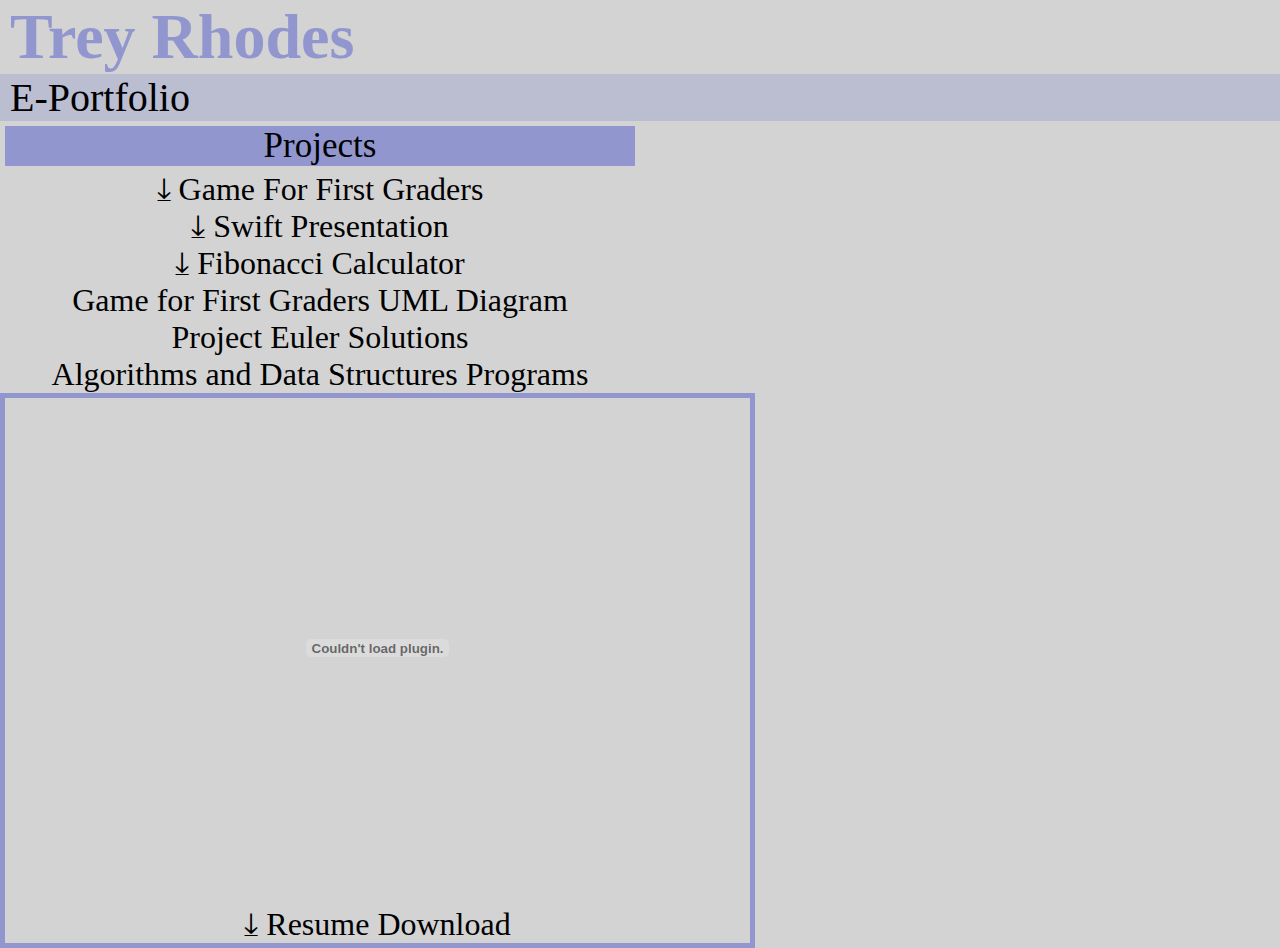
<file: index.html>
<!DOCTYPE html>
<html>
<body>
<font size="+3">
<link rel="icon" href="hnrqa.png">
<link href="explorerstyle.css" rel="stylesheet" type="text/css" />
<title>Trey Rhodes//Home</title>
<h1>Trey Rhodes</h1>
<h2>E-Portfolio</h2>
<div style="width:100%;">
	<div style="float:left; width:50%;">
		<h3>Projects</h3>
		<p>
		<a href="Serious Game.jar" style="text-decoration: none;">&DownArrowBar; Game For First Graders<br></a>
		<a href="Swift.pptx" style="text-decoration: none">&DownArrowBar; Swift Presentation<br></a>
		<a href="Rancher Problem.zip" style="text-decoration: none">&DownArrowBar; Fibonacci Calculator<br></a>
		<a href="/Game UML" style="text-decoration: none">Game for First Graders UML Diagram<br></a>
		<a href="/Project Euler Solutions" style="text-decoration: none">Project Euler Solutions<br></a>
		<a href="/Algorithms and Data Structures" style="text-decoration: none">Algorithms and Data Structures Programs<br></a>
		</p>
	</div>
	<div style="float:left; width 80%; border: 5px solid #9197ce">
			<embed src="Resume.pdf" width="745px" height="500px" /> <br>
		<p> <a href="Resume.pdf" style="text-decoration: none">&DownArrowBar; Resume Download<br></a> </p>
	</div>
</div>
</font>
</body>
</html>
</file>
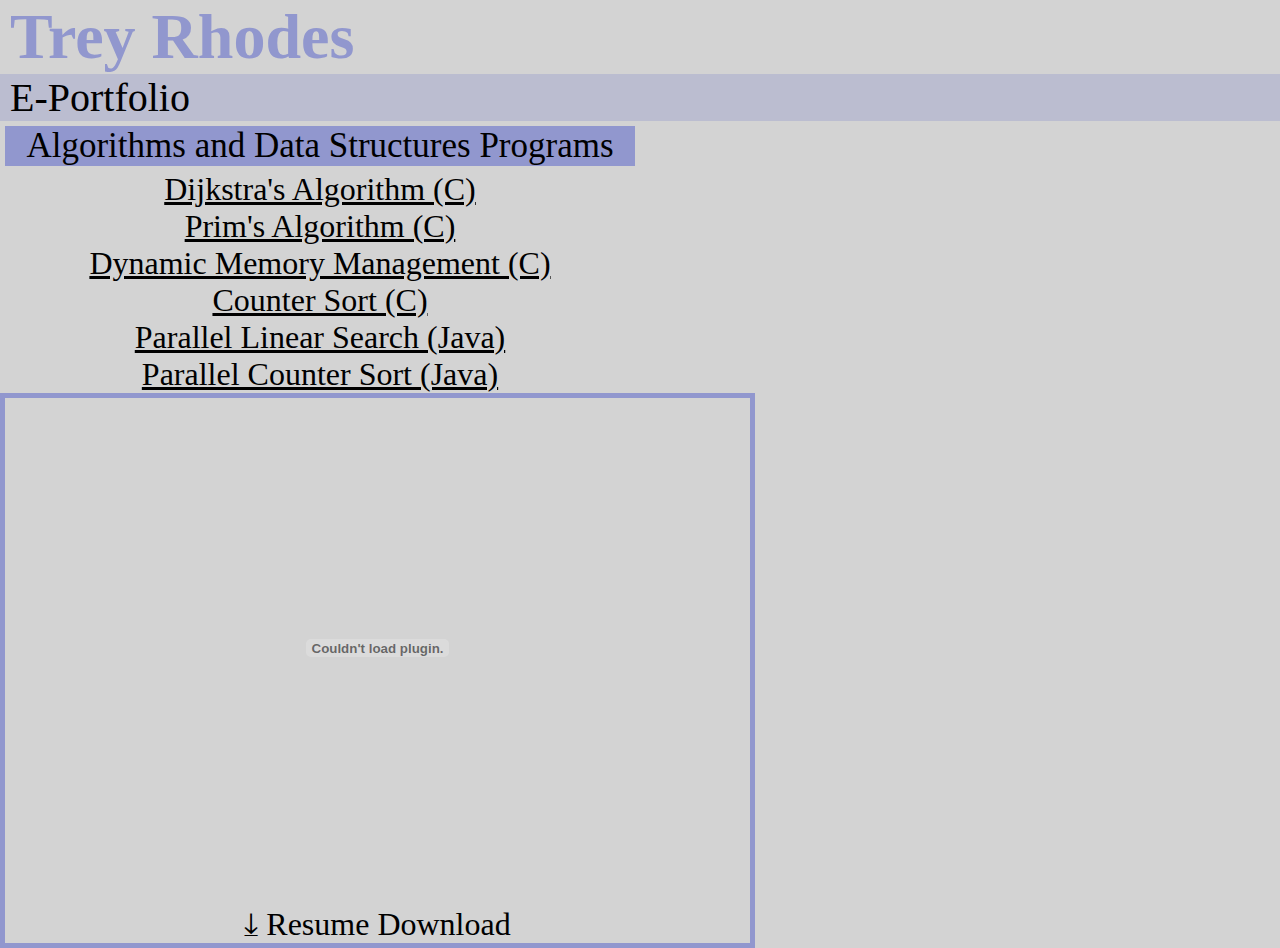
<file: Algorithms and Data Structures/index.html>
<!DOCTYPE html>
<html>
<body>
<font size="+3">
<link rel="icon" href="hnrqa.png">
<link href="explorerstyle.css" rel="stylesheet" type="text/css" />
<title>Trey Rhodes//Algorithms and Data Structures</title>
<h1>Trey Rhodes</h1>
<h2>E-Portfolio</h2>
<div style="width:100%;">
	<div style="float:left; width:50%;">
		<h3>Algorithms and Data Structures Programs</h3>
		<p>
		<a href="Dijkstras.html">Dijkstra's Algorithm (C)<br></a>
		<a href="Prims.html">Prim's Algorithm (C)<br></a>
		<a href="DMM.html">Dynamic Memory Management (C)<br></a>
		<a href="CounterSort.html">Counter Sort (C)<br></a>
		<a href="ParallelLinearSearch.html">Parallel Linear Search (Java)<br></a>
		<a href="ParallelCounterSort.html">Parallel Counter Sort (Java)<br></a>
		</p>
	</div>
	<div style="float:left; width 80%; border: 5px solid #9197ce">
			<embed src="Resume.pdf" width="745px" height="500px" /> <br>
		<p> <a href="Resume.pdf" style="text-decoration: none">&DownArrowBar; Resume Download<br></a> </p>
	</div>
</div>
</font>
</body>
</html>
</file>
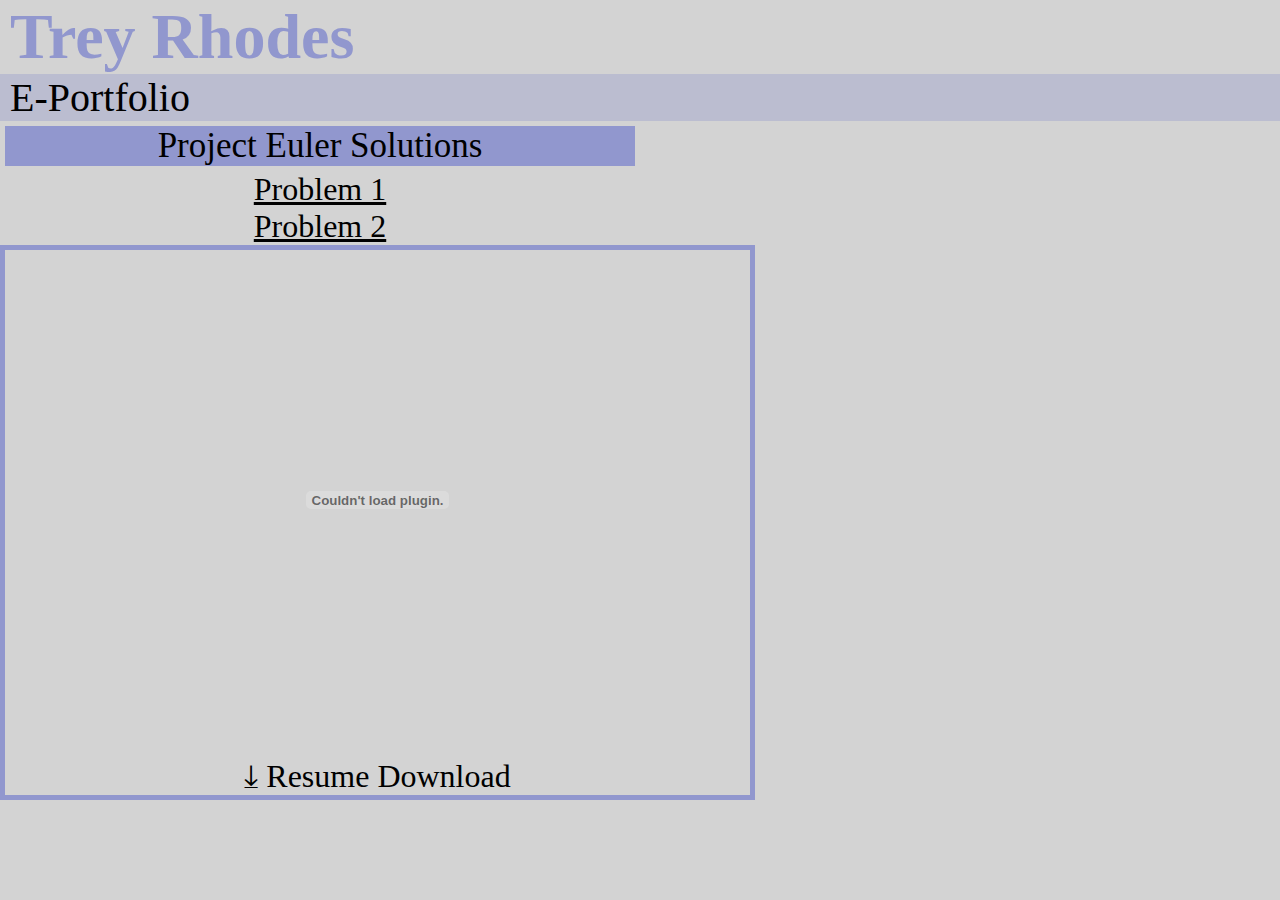
<file: Project Euler Solutions/index.html>
<!DOCTYPE html>
<html>
<body>
<font size="+3">
<link rel="icon" href="hnrqa.png">
<link href="explorerstyle.css" rel="stylesheet" type="text/css" />
<title>Trey Rhodes//Project Euler</title>
<h1>Trey Rhodes</h1>
<h2>E-Portfolio</h2>
<div style="width:100%;">
	<div style="float:left; width:50%;">
		<h3>Project Euler Solutions</h3>
		<p>
		<a href="Problem01.html">Problem 1<br></a>
		<a href="Problem02.html">Problem 2<br></a>
		</p>
	</div>
	<div style="float:left; width 80%; border: 5px solid #9197ce">
			<embed src="Resume.pdf" width="745px" height="500px" /> <br>
		<p> <a href="Resume.pdf" style="text-decoration: none">&DownArrowBar; Resume Download<br></a> </p>
	</div>
</div>
</font>
</body>
</html>
</file>
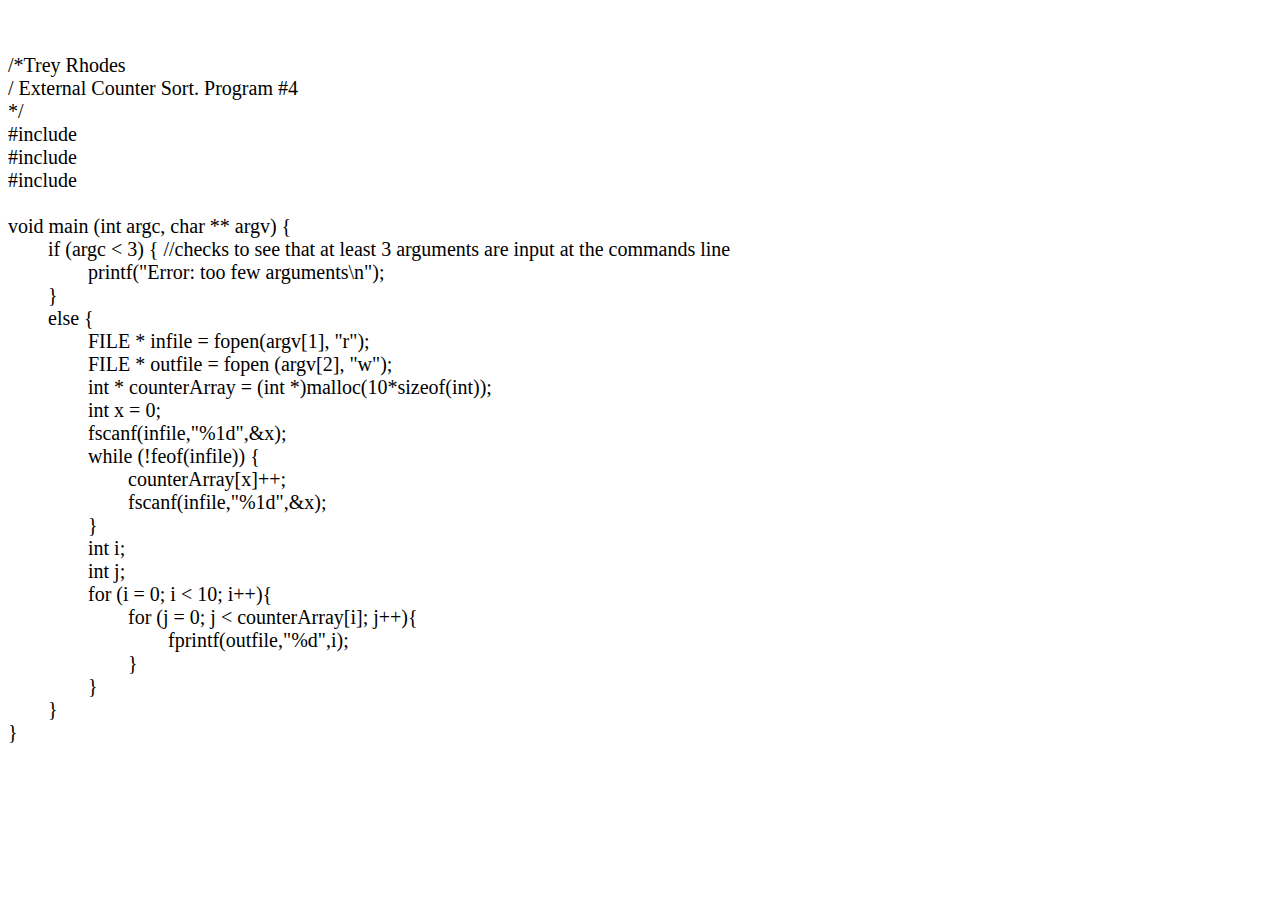
<file: Algorithms and Data Structures/CounterSort.html>
<!DOCTYPE html>
<html>
<link href="txtstyle.css" rel="stylesheet" type="text/css" />
<body>
<title>Counter Sort in C</title>
/*Trey Rhodes
/ External Counter Sort. Program #4
*/
#include <stdio.h>
#include <stdlib.h>
#include <stddef.h>

void main (int argc, char ** argv) {
	if (argc < 3) { //checks to see that at least 3 arguments are input at the commands line 
		printf("Error: too few arguments\n");
	}
	else {
		FILE * infile = fopen(argv[1], "r");
		FILE * outfile = fopen (argv[2], "w");
		int * counterArray = (int *)malloc(10*sizeof(int));
		int x = 0;
		fscanf(infile,"%1d",&x);
		while (!feof(infile)) {
			counterArray[x]++;
			fscanf(infile,"%1d",&x);
		}
		int i;
		int j;
		for (i = 0; i < 10; i++){
			for (j = 0; j < counterArray[i]; j++){
				fprintf(outfile,"%d",i);
			}
		}
	}
}
</body>
</html>
</file>
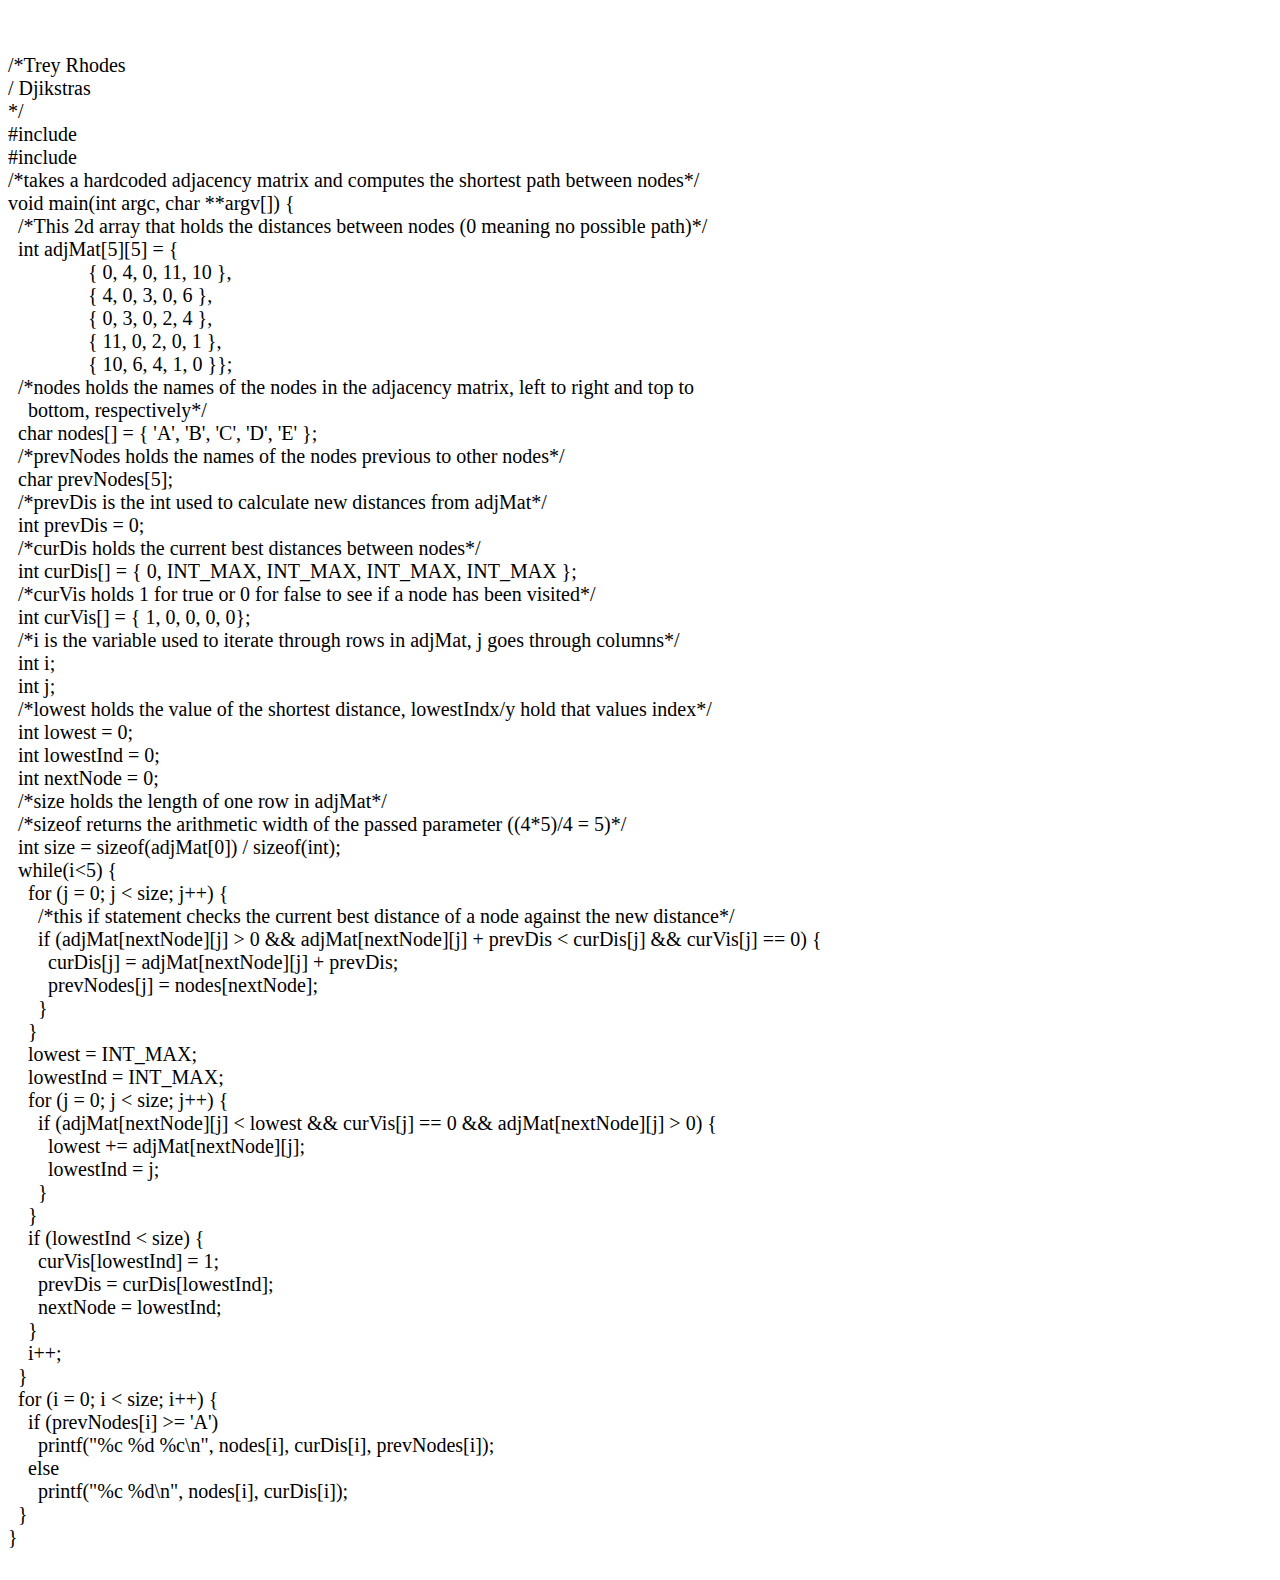
<file: Algorithms and Data Structures/Dijkstras.html>
<!DOCTYPE html>
<html>
<link href="txtstyle.css" rel="stylesheet" type="text/css" />
<body>
<title>Algorithms and Data Structures</title>
/*Trey Rhodes
/ Djikstras
*/
#include <stdio.h>
#include <limits.h>
/*takes a hardcoded adjacency matrix and computes the shortest path between nodes*/
void main(int argc, char **argv[]) {
  /*This 2d array that holds the distances between nodes (0 meaning no possible path)*/
  int adjMat[5][5] = {
                { 0, 4, 0, 11, 10 },
                { 4, 0, 3, 0, 6 },
                { 0, 3, 0, 2, 4 },
                { 11, 0, 2, 0, 1 },
                { 10, 6, 4, 1, 0 }};
  /*nodes holds the names of the nodes in the adjacency matrix, left to right and top to
    bottom, respectively*/
  char nodes[] = { 'A', 'B', 'C', 'D', 'E' };
  /*prevNodes holds the names of the nodes previous to other nodes*/
  char prevNodes[5];
  /*prevDis is the int used to calculate new distances from adjMat*/
  int prevDis = 0;
  /*curDis holds the current best distances between nodes*/
  int curDis[] = { 0, INT_MAX, INT_MAX, INT_MAX, INT_MAX };
  /*curVis holds 1 for true or 0 for false to see if a node has been visited*/
  int curVis[] = { 1, 0, 0, 0, 0};
  /*i is the variable used to iterate through rows in adjMat, j goes through columns*/
  int i;
  int j;
  /*lowest holds the value of the shortest distance, lowestIndx/y hold that values index*/
  int lowest = 0;
  int lowestInd = 0;
  int nextNode = 0;
  /*size holds the length of one row in adjMat*/
  /*sizeof returns the arithmetic width of the passed parameter ((4*5)/4 = 5)*/
  int size = sizeof(adjMat[0]) / sizeof(int);
  while(i<5) {
    for (j = 0; j < size; j++) {
      /*this if statement checks the current best distance of a node against the new distance*/
      if (adjMat[nextNode][j] > 0 && adjMat[nextNode][j] + prevDis < curDis[j] && curVis[j] == 0) {
        curDis[j] = adjMat[nextNode][j] + prevDis;
        prevNodes[j] = nodes[nextNode];
      }
    }
    lowest = INT_MAX;
    lowestInd = INT_MAX;
    for (j = 0; j < size; j++) {
      if (adjMat[nextNode][j] < lowest && curVis[j] == 0 && adjMat[nextNode][j] > 0) {
        lowest += adjMat[nextNode][j];
        lowestInd = j;
      }
    }
    if (lowestInd < size) {
      curVis[lowestInd] = 1;
      prevDis = curDis[lowestInd];
      nextNode = lowestInd;
    }
    i++;
  }
  for (i = 0; i < size; i++) {
    if (prevNodes[i] >= 'A')
      printf("%c %d %c\n", nodes[i], curDis[i], prevNodes[i]);
    else
      printf("%c %d\n", nodes[i], curDis[i]);
  }
}
</body>
</html>
</file>
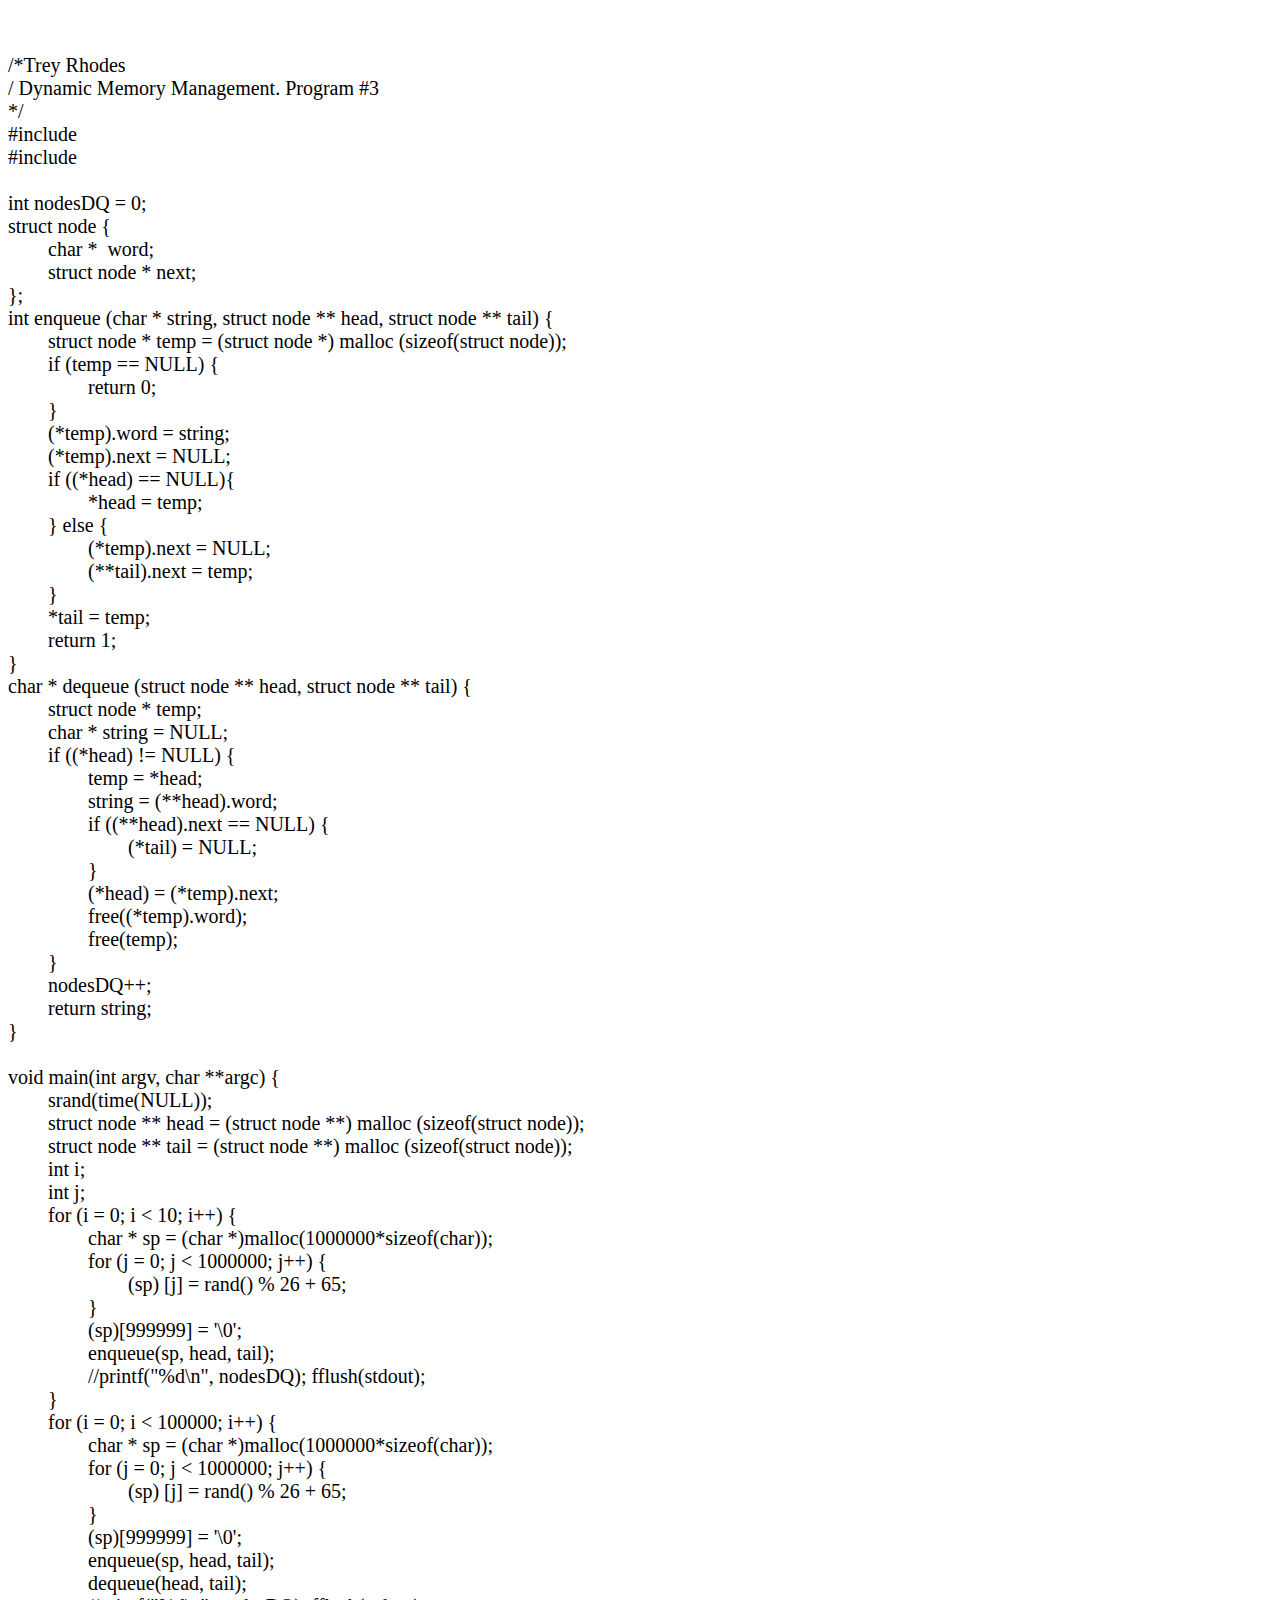
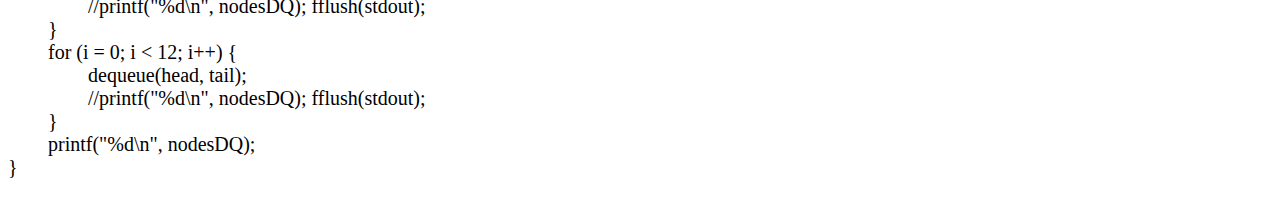
<file: Algorithms and Data Structures/DMM.html>
<!DOCTYPE html>
<html>
<link href="txtstyle.css" rel="stylesheet" type="text/css" />
<body>
<title>Dynamic Memory Management in C</title>
/*Trey Rhodes
/ Dynamic Memory Management. Program #3
*/
#include <stdio.h>
#include <stdlib.h>

int nodesDQ = 0;
struct node {
        char *  word;
        struct node * next;
};
int enqueue (char * string, struct node ** head, struct node ** tail) {
        struct node * temp = (struct node *) malloc (sizeof(struct node));
        if (temp == NULL) {
                return 0;
        }
        (*temp).word = string;
        (*temp).next = NULL;
        if ((*head) == NULL){
                *head = temp;
        } else {
                (*temp).next = NULL;
                (**tail).next = temp;
        }
        *tail = temp;
        return 1;
}
char * dequeue (struct node ** head, struct node ** tail) {
        struct node * temp;
        char * string = NULL;
        if ((*head) != NULL) {
                temp = *head;
                string = (**head).word;
                if ((**head).next == NULL) {
                        (*tail) = NULL;
                }
                (*head) = (*temp).next;
                free((*temp).word);
                free(temp);
        }
        nodesDQ++;
        return string;
}

void main(int argv, char **argc) {
        srand(time(NULL));
        struct node ** head = (struct node **) malloc (sizeof(struct node));
        struct node ** tail = (struct node **) malloc (sizeof(struct node));
        int i;
        int j;
        for (i = 0; i < 10; i++) {
                char * sp = (char *)malloc(1000000*sizeof(char));
                for (j = 0; j < 1000000; j++) {
                        (sp) [j] = rand() % 26 + 65;
                }
                (sp)[999999] = '\0';
                enqueue(sp, head, tail);
                //printf("%d\n", nodesDQ); fflush(stdout);
        }
        for (i = 0; i < 100000; i++) {
                char * sp = (char *)malloc(1000000*sizeof(char));
                for (j = 0; j < 1000000; j++) {
                        (sp) [j] = rand() % 26 + 65;
                }
                (sp)[999999] = '\0';
                enqueue(sp, head, tail);
                dequeue(head, tail);
                //printf("%d\n", nodesDQ); fflush(stdout);
        }
        for (i = 0; i < 12; i++) {
                dequeue(head, tail);
                //printf("%d\n", nodesDQ); fflush(stdout);
        }
        printf("%d\n", nodesDQ);
}
</body>
</html>
</file>
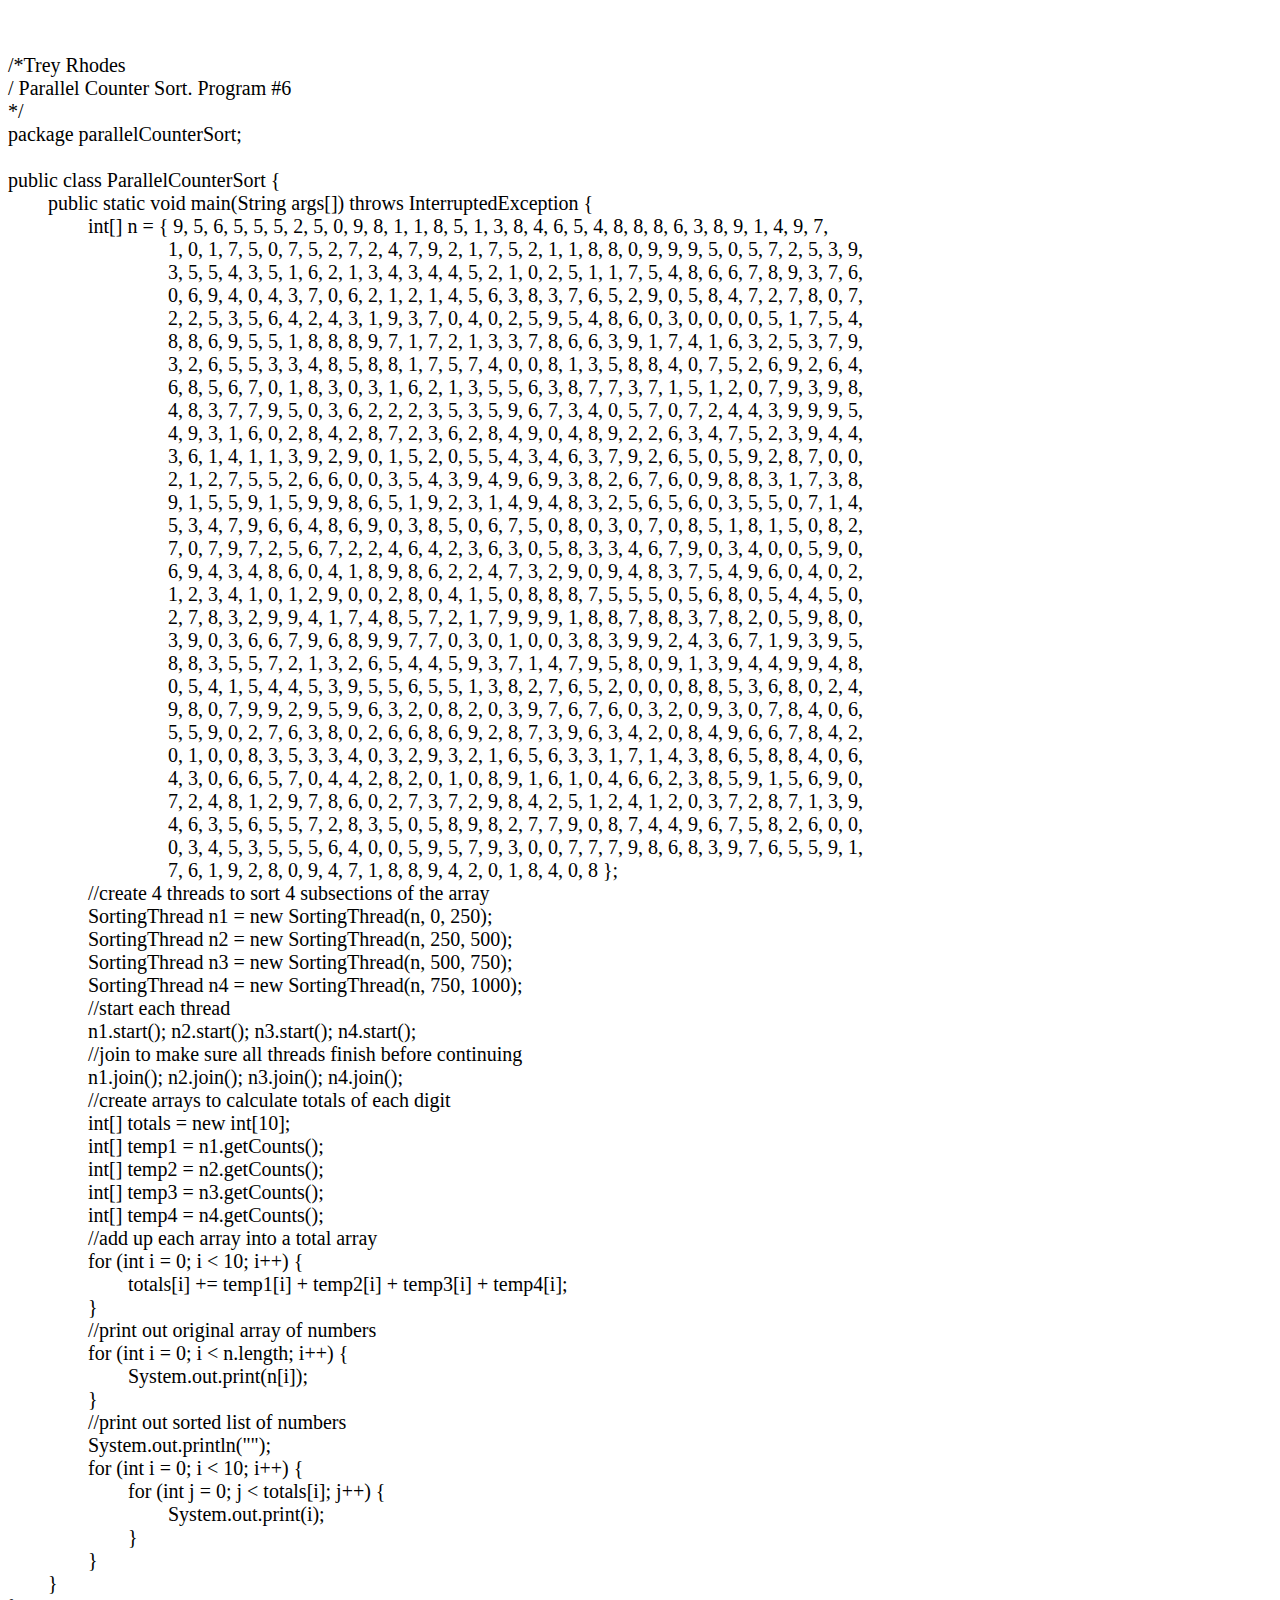
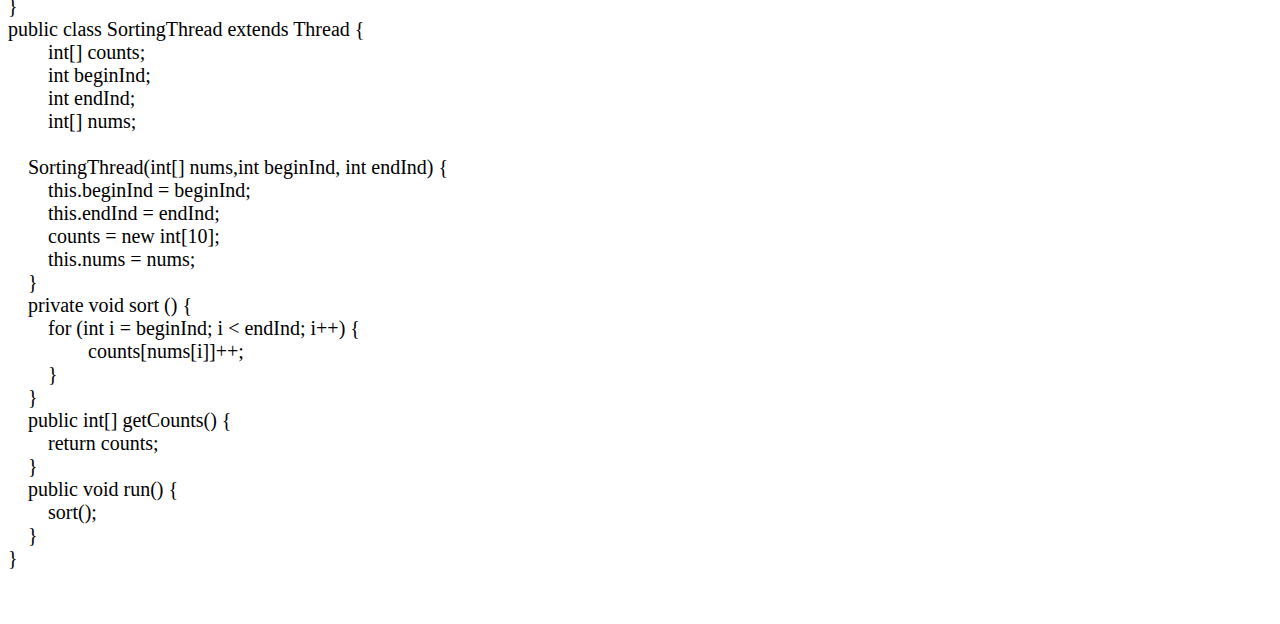
<file: Algorithms and Data Structures/ParallelCounterSort.html>
<!DOCTYPE html>
<html>
<link href="txtstyle.css" rel="stylesheet" type="text/css" />
<body>
<title>Parallel Counter Sort in Java</title>
/*Trey Rhodes
/ Parallel Counter Sort. Program #6
*/
package parallelCounterSort;

public class ParallelCounterSort {
	public static void main(String args[]) throws InterruptedException {
		int[] n = { 9, 5, 6, 5, 5, 5, 2, 5, 0, 9, 8, 1, 1, 8, 5, 1, 3, 8, 4, 6, 5, 4, 8, 8, 8, 6, 3, 8, 9, 1, 4, 9, 7,
				1, 0, 1, 7, 5, 0, 7, 5, 2, 7, 2, 4, 7, 9, 2, 1, 7, 5, 2, 1, 1, 8, 8, 0, 9, 9, 9, 5, 0, 5, 7, 2, 5, 3, 9,
				3, 5, 5, 4, 3, 5, 1, 6, 2, 1, 3, 4, 3, 4, 4, 5, 2, 1, 0, 2, 5, 1, 1, 7, 5, 4, 8, 6, 6, 7, 8, 9, 3, 7, 6,
				0, 6, 9, 4, 0, 4, 3, 7, 0, 6, 2, 1, 2, 1, 4, 5, 6, 3, 8, 3, 7, 6, 5, 2, 9, 0, 5, 8, 4, 7, 2, 7, 8, 0, 7,
				2, 2, 5, 3, 5, 6, 4, 2, 4, 3, 1, 9, 3, 7, 0, 4, 0, 2, 5, 9, 5, 4, 8, 6, 0, 3, 0, 0, 0, 0, 5, 1, 7, 5, 4,
				8, 8, 6, 9, 5, 5, 1, 8, 8, 8, 9, 7, 1, 7, 2, 1, 3, 3, 7, 8, 6, 6, 3, 9, 1, 7, 4, 1, 6, 3, 2, 5, 3, 7, 9,
				3, 2, 6, 5, 5, 3, 3, 4, 8, 5, 8, 8, 1, 7, 5, 7, 4, 0, 0, 8, 1, 3, 5, 8, 8, 4, 0, 7, 5, 2, 6, 9, 2, 6, 4,
				6, 8, 5, 6, 7, 0, 1, 8, 3, 0, 3, 1, 6, 2, 1, 3, 5, 5, 6, 3, 8, 7, 7, 3, 7, 1, 5, 1, 2, 0, 7, 9, 3, 9, 8,
				4, 8, 3, 7, 7, 9, 5, 0, 3, 6, 2, 2, 2, 3, 5, 3, 5, 9, 6, 7, 3, 4, 0, 5, 7, 0, 7, 2, 4, 4, 3, 9, 9, 9, 5,
				4, 9, 3, 1, 6, 0, 2, 8, 4, 2, 8, 7, 2, 3, 6, 2, 8, 4, 9, 0, 4, 8, 9, 2, 2, 6, 3, 4, 7, 5, 2, 3, 9, 4, 4,
				3, 6, 1, 4, 1, 1, 3, 9, 2, 9, 0, 1, 5, 2, 0, 5, 5, 4, 3, 4, 6, 3, 7, 9, 2, 6, 5, 0, 5, 9, 2, 8, 7, 0, 0,
				2, 1, 2, 7, 5, 5, 2, 6, 6, 0, 0, 3, 5, 4, 3, 9, 4, 9, 6, 9, 3, 8, 2, 6, 7, 6, 0, 9, 8, 8, 3, 1, 7, 3, 8,
				9, 1, 5, 5, 9, 1, 5, 9, 9, 8, 6, 5, 1, 9, 2, 3, 1, 4, 9, 4, 8, 3, 2, 5, 6, 5, 6, 0, 3, 5, 5, 0, 7, 1, 4,
				5, 3, 4, 7, 9, 6, 6, 4, 8, 6, 9, 0, 3, 8, 5, 0, 6, 7, 5, 0, 8, 0, 3, 0, 7, 0, 8, 5, 1, 8, 1, 5, 0, 8, 2,
				7, 0, 7, 9, 7, 2, 5, 6, 7, 2, 2, 4, 6, 4, 2, 3, 6, 3, 0, 5, 8, 3, 3, 4, 6, 7, 9, 0, 3, 4, 0, 0, 5, 9, 0,
				6, 9, 4, 3, 4, 8, 6, 0, 4, 1, 8, 9, 8, 6, 2, 2, 4, 7, 3, 2, 9, 0, 9, 4, 8, 3, 7, 5, 4, 9, 6, 0, 4, 0, 2,
				1, 2, 3, 4, 1, 0, 1, 2, 9, 0, 0, 2, 8, 0, 4, 1, 5, 0, 8, 8, 8, 7, 5, 5, 5, 0, 5, 6, 8, 0, 5, 4, 4, 5, 0,
				2, 7, 8, 3, 2, 9, 9, 4, 1, 7, 4, 8, 5, 7, 2, 1, 7, 9, 9, 9, 1, 8, 8, 7, 8, 8, 3, 7, 8, 2, 0, 5, 9, 8, 0,
				3, 9, 0, 3, 6, 6, 7, 9, 6, 8, 9, 9, 7, 7, 0, 3, 0, 1, 0, 0, 3, 8, 3, 9, 9, 2, 4, 3, 6, 7, 1, 9, 3, 9, 5,
				8, 8, 3, 5, 5, 7, 2, 1, 3, 2, 6, 5, 4, 4, 5, 9, 3, 7, 1, 4, 7, 9, 5, 8, 0, 9, 1, 3, 9, 4, 4, 9, 9, 4, 8,
				0, 5, 4, 1, 5, 4, 4, 5, 3, 9, 5, 5, 6, 5, 5, 1, 3, 8, 2, 7, 6, 5, 2, 0, 0, 0, 8, 8, 5, 3, 6, 8, 0, 2, 4,
				9, 8, 0, 7, 9, 9, 2, 9, 5, 9, 6, 3, 2, 0, 8, 2, 0, 3, 9, 7, 6, 7, 6, 0, 3, 2, 0, 9, 3, 0, 7, 8, 4, 0, 6,
				5, 5, 9, 0, 2, 7, 6, 3, 8, 0, 2, 6, 6, 8, 6, 9, 2, 8, 7, 3, 9, 6, 3, 4, 2, 0, 8, 4, 9, 6, 6, 7, 8, 4, 2,
				0, 1, 0, 0, 8, 3, 5, 3, 3, 4, 0, 3, 2, 9, 3, 2, 1, 6, 5, 6, 3, 3, 1, 7, 1, 4, 3, 8, 6, 5, 8, 8, 4, 0, 6,
				4, 3, 0, 6, 6, 5, 7, 0, 4, 4, 2, 8, 2, 0, 1, 0, 8, 9, 1, 6, 1, 0, 4, 6, 6, 2, 3, 8, 5, 9, 1, 5, 6, 9, 0,
				7, 2, 4, 8, 1, 2, 9, 7, 8, 6, 0, 2, 7, 3, 7, 2, 9, 8, 4, 2, 5, 1, 2, 4, 1, 2, 0, 3, 7, 2, 8, 7, 1, 3, 9,
				4, 6, 3, 5, 6, 5, 5, 7, 2, 8, 3, 5, 0, 5, 8, 9, 8, 2, 7, 7, 9, 0, 8, 7, 4, 4, 9, 6, 7, 5, 8, 2, 6, 0, 0,
				0, 3, 4, 5, 3, 5, 5, 5, 6, 4, 0, 0, 5, 9, 5, 7, 9, 3, 0, 0, 7, 7, 7, 9, 8, 6, 8, 3, 9, 7, 6, 5, 5, 9, 1,
				7, 6, 1, 9, 2, 8, 0, 9, 4, 7, 1, 8, 8, 9, 4, 2, 0, 1, 8, 4, 0, 8 };
		//create 4 threads to sort 4 subsections of the array
		SortingThread n1 = new SortingThread(n, 0, 250);
		SortingThread n2 = new SortingThread(n, 250, 500);
		SortingThread n3 = new SortingThread(n, 500, 750);
		SortingThread n4 = new SortingThread(n, 750, 1000);
		//start each thread
		n1.start(); n2.start(); n3.start(); n4.start();
		//join to make sure all threads finish before continuing
		n1.join(); n2.join(); n3.join(); n4.join();
		//create arrays to calculate totals of each digit
		int[] totals = new int[10];
		int[] temp1 = n1.getCounts();
		int[] temp2 = n2.getCounts();
		int[] temp3 = n3.getCounts();
		int[] temp4 = n4.getCounts();
		//add up each array into a total array
		for (int i = 0; i < 10; i++) {
			totals[i] += temp1[i] + temp2[i] + temp3[i] + temp4[i];
		}
		//print out original array of numbers
		for (int i = 0; i < n.length; i++) {
			System.out.print(n[i]);
		}
		//print out sorted list of numbers
		System.out.println("");
		for (int i = 0; i < 10; i++) {
			for (int j = 0; j < totals[i]; j++) {
				System.out.print(i);
			}
		}
	}
}
public class SortingThread extends Thread {
	int[] counts;
	int beginInd;
	int endInd;
	int[] nums;
	
    SortingThread(int[] nums,int beginInd, int endInd) {
    	this.beginInd = beginInd;
    	this.endInd = endInd;
    	counts = new int[10];
    	this.nums = nums;
    }
    private void sort () {
    	for (int i = beginInd; i < endInd; i++) {
    		counts[nums[i]]++;
    	}
    }
    public int[] getCounts() {
    	return counts;
    }
    public void run() {
    	sort();
    }
}
</body>
</html>
</file>
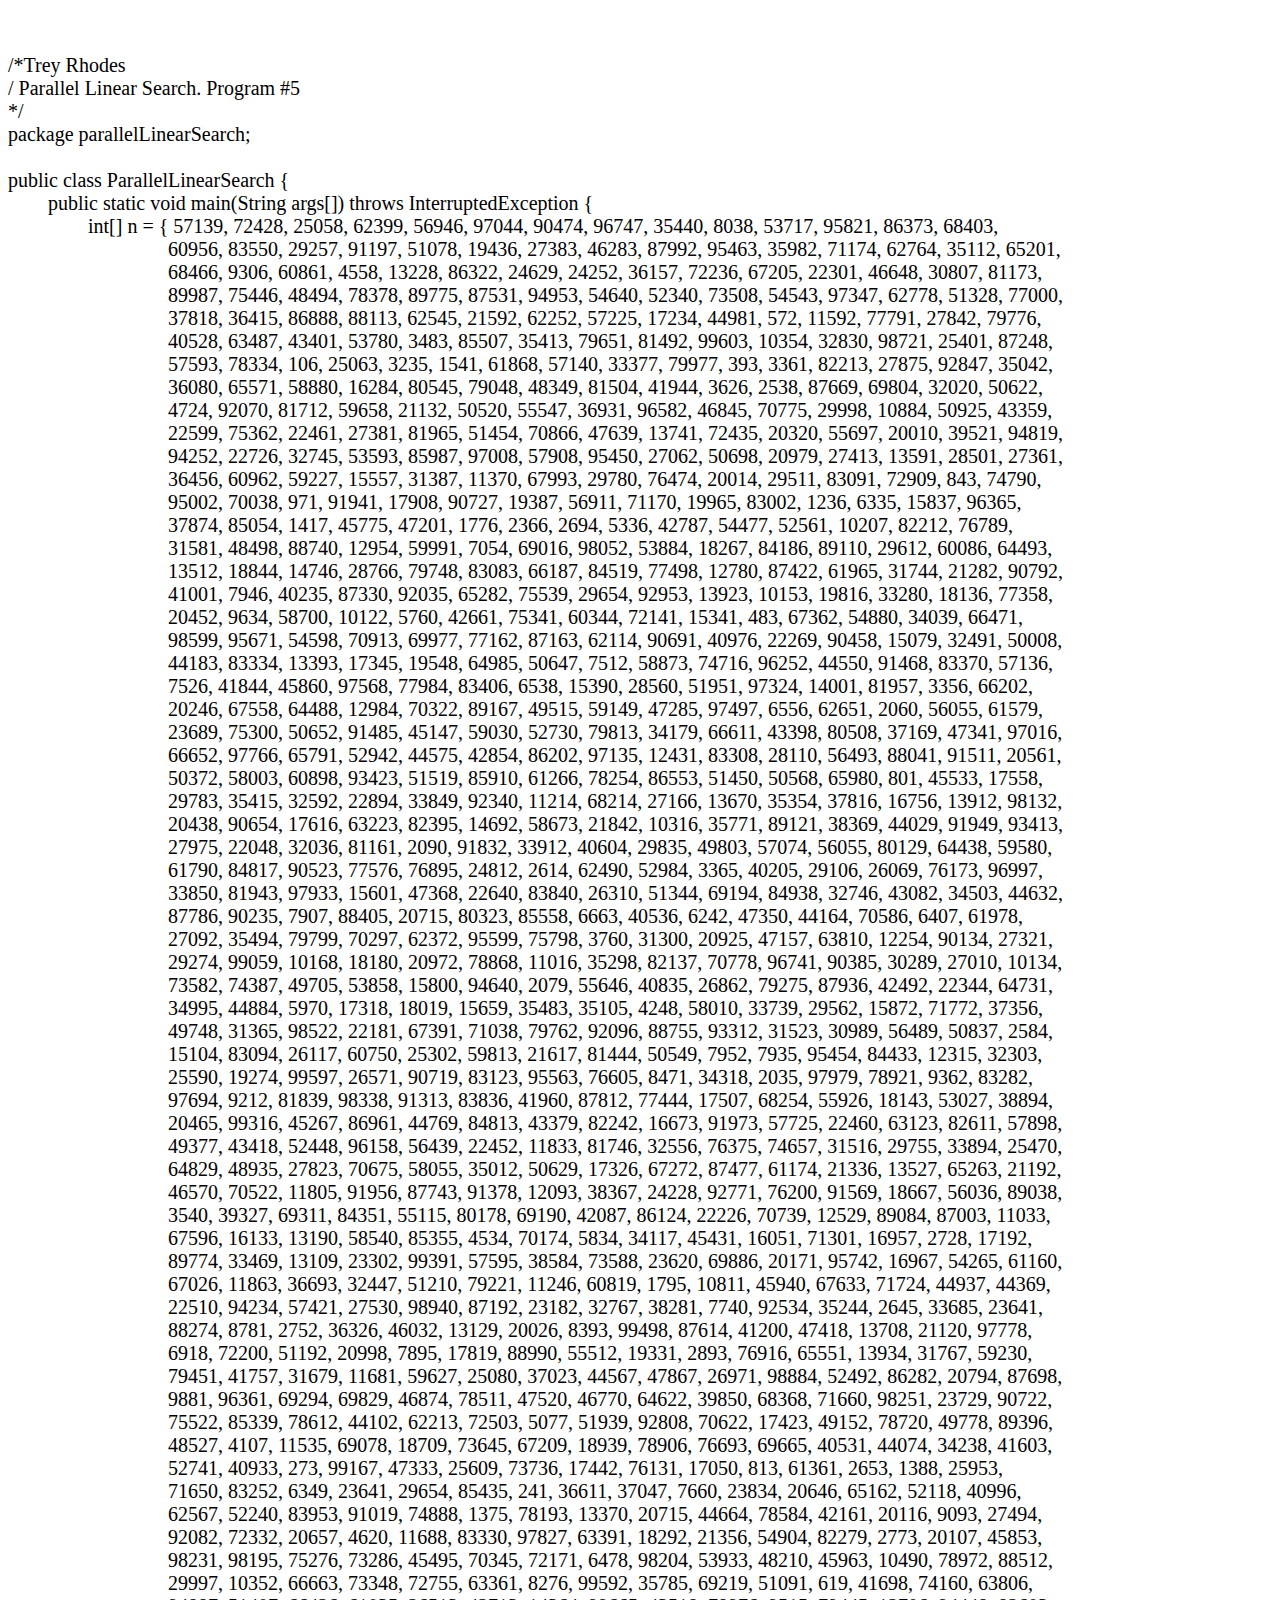
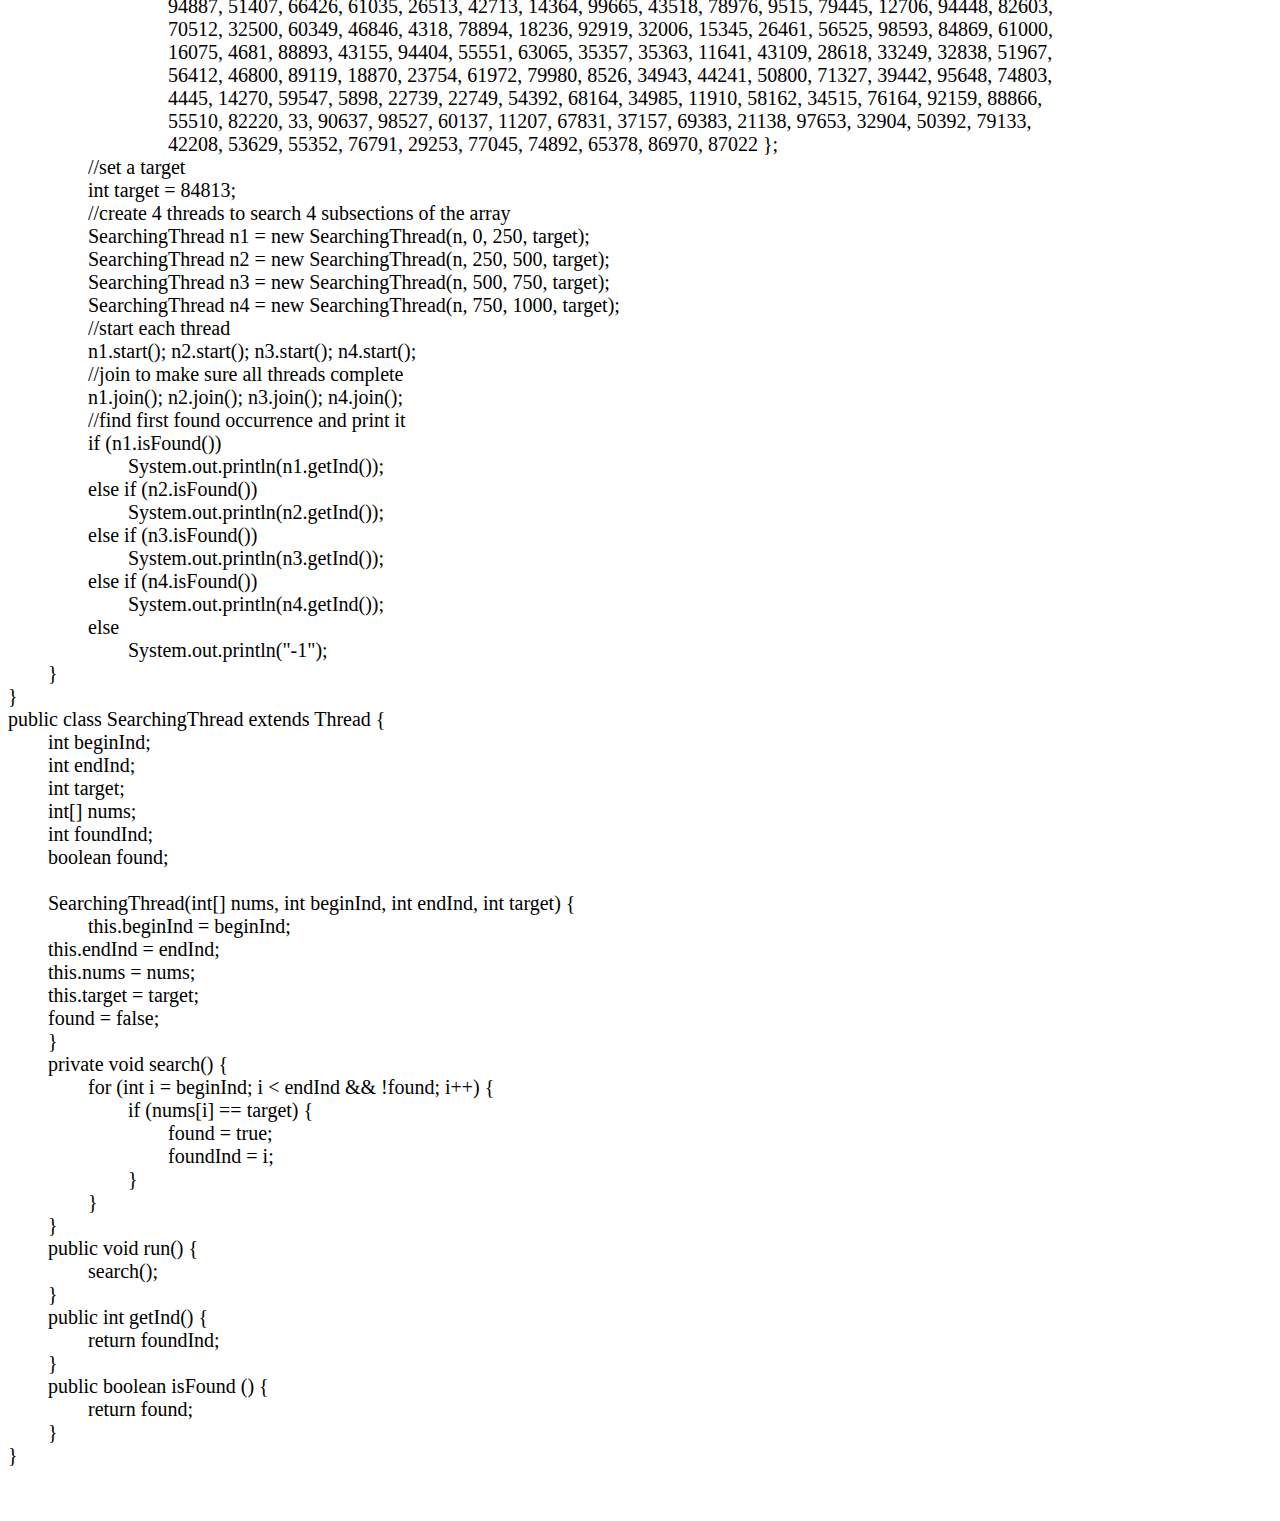
<file: Algorithms and Data Structures/ParallelLinearSearch.html>
<!DOCTYPE html>
<html>
<link href="txtstyle.css" rel="stylesheet" type="text/css" />
<body>
<title>Parallel Linear Search in Java</title>
/*Trey Rhodes
/ Parallel Linear Search. Program #5
*/
package parallelLinearSearch;

public class ParallelLinearSearch {
	public static void main(String args[]) throws InterruptedException {
		int[] n = { 57139, 72428, 25058, 62399, 56946, 97044, 90474, 96747, 35440, 8038, 53717, 95821, 86373, 68403,
				60956, 83550, 29257, 91197, 51078, 19436, 27383, 46283, 87992, 95463, 35982, 71174, 62764, 35112, 65201,
				68466, 9306, 60861, 4558, 13228, 86322, 24629, 24252, 36157, 72236, 67205, 22301, 46648, 30807, 81173,
				89987, 75446, 48494, 78378, 89775, 87531, 94953, 54640, 52340, 73508, 54543, 97347, 62778, 51328, 77000,
				37818, 36415, 86888, 88113, 62545, 21592, 62252, 57225, 17234, 44981, 572, 11592, 77791, 27842, 79776,
				40528, 63487, 43401, 53780, 3483, 85507, 35413, 79651, 81492, 99603, 10354, 32830, 98721, 25401, 87248,
				57593, 78334, 106, 25063, 3235, 1541, 61868, 57140, 33377, 79977, 393, 3361, 82213, 27875, 92847, 35042,
				36080, 65571, 58880, 16284, 80545, 79048, 48349, 81504, 41944, 3626, 2538, 87669, 69804, 32020, 50622,
				4724, 92070, 81712, 59658, 21132, 50520, 55547, 36931, 96582, 46845, 70775, 29998, 10884, 50925, 43359,
				22599, 75362, 22461, 27381, 81965, 51454, 70866, 47639, 13741, 72435, 20320, 55697, 20010, 39521, 94819,
				94252, 22726, 32745, 53593, 85987, 97008, 57908, 95450, 27062, 50698, 20979, 27413, 13591, 28501, 27361,
				36456, 60962, 59227, 15557, 31387, 11370, 67993, 29780, 76474, 20014, 29511, 83091, 72909, 843, 74790,
				95002, 70038, 971, 91941, 17908, 90727, 19387, 56911, 71170, 19965, 83002, 1236, 6335, 15837, 96365,
				37874, 85054, 1417, 45775, 47201, 1776, 2366, 2694, 5336, 42787, 54477, 52561, 10207, 82212, 76789,
				31581, 48498, 88740, 12954, 59991, 7054, 69016, 98052, 53884, 18267, 84186, 89110, 29612, 60086, 64493,
				13512, 18844, 14746, 28766, 79748, 83083, 66187, 84519, 77498, 12780, 87422, 61965, 31744, 21282, 90792,
				41001, 7946, 40235, 87330, 92035, 65282, 75539, 29654, 92953, 13923, 10153, 19816, 33280, 18136, 77358,
				20452, 9634, 58700, 10122, 5760, 42661, 75341, 60344, 72141, 15341, 483, 67362, 54880, 34039, 66471,
				98599, 95671, 54598, 70913, 69977, 77162, 87163, 62114, 90691, 40976, 22269, 90458, 15079, 32491, 50008,
				44183, 83334, 13393, 17345, 19548, 64985, 50647, 7512, 58873, 74716, 96252, 44550, 91468, 83370, 57136,
				7526, 41844, 45860, 97568, 77984, 83406, 6538, 15390, 28560, 51951, 97324, 14001, 81957, 3356, 66202,
				20246, 67558, 64488, 12984, 70322, 89167, 49515, 59149, 47285, 97497, 6556, 62651, 2060, 56055, 61579,
				23689, 75300, 50652, 91485, 45147, 59030, 52730, 79813, 34179, 66611, 43398, 80508, 37169, 47341, 97016,
				66652, 97766, 65791, 52942, 44575, 42854, 86202, 97135, 12431, 83308, 28110, 56493, 88041, 91511, 20561,
				50372, 58003, 60898, 93423, 51519, 85910, 61266, 78254, 86553, 51450, 50568, 65980, 801, 45533, 17558,
				29783, 35415, 32592, 22894, 33849, 92340, 11214, 68214, 27166, 13670, 35354, 37816, 16756, 13912, 98132,
				20438, 90654, 17616, 63223, 82395, 14692, 58673, 21842, 10316, 35771, 89121, 38369, 44029, 91949, 93413,
				27975, 22048, 32036, 81161, 2090, 91832, 33912, 40604, 29835, 49803, 57074, 56055, 80129, 64438, 59580,
				61790, 84817, 90523, 77576, 76895, 24812, 2614, 62490, 52984, 3365, 40205, 29106, 26069, 76173, 96997,
				33850, 81943, 97933, 15601, 47368, 22640, 83840, 26310, 51344, 69194, 84938, 32746, 43082, 34503, 44632,
				87786, 90235, 7907, 88405, 20715, 80323, 85558, 6663, 40536, 6242, 47350, 44164, 70586, 6407, 61978,
				27092, 35494, 79799, 70297, 62372, 95599, 75798, 3760, 31300, 20925, 47157, 63810, 12254, 90134, 27321,
				29274, 99059, 10168, 18180, 20972, 78868, 11016, 35298, 82137, 70778, 96741, 90385, 30289, 27010, 10134,
				73582, 74387, 49705, 53858, 15800, 94640, 2079, 55646, 40835, 26862, 79275, 87936, 42492, 22344, 64731,
				34995, 44884, 5970, 17318, 18019, 15659, 35483, 35105, 4248, 58010, 33739, 29562, 15872, 71772, 37356,
				49748, 31365, 98522, 22181, 67391, 71038, 79762, 92096, 88755, 93312, 31523, 30989, 56489, 50837, 2584,
				15104, 83094, 26117, 60750, 25302, 59813, 21617, 81444, 50549, 7952, 7935, 95454, 84433, 12315, 32303,
				25590, 19274, 99597, 26571, 90719, 83123, 95563, 76605, 8471, 34318, 2035, 97979, 78921, 9362, 83282,
				97694, 9212, 81839, 98338, 91313, 83836, 41960, 87812, 77444, 17507, 68254, 55926, 18143, 53027, 38894,
				20465, 99316, 45267, 86961, 44769, 84813, 43379, 82242, 16673, 91973, 57725, 22460, 63123, 82611, 57898,
				49377, 43418, 52448, 96158, 56439, 22452, 11833, 81746, 32556, 76375, 74657, 31516, 29755, 33894, 25470,
				64829, 48935, 27823, 70675, 58055, 35012, 50629, 17326, 67272, 87477, 61174, 21336, 13527, 65263, 21192,
				46570, 70522, 11805, 91956, 87743, 91378, 12093, 38367, 24228, 92771, 76200, 91569, 18667, 56036, 89038,
				3540, 39327, 69311, 84351, 55115, 80178, 69190, 42087, 86124, 22226, 70739, 12529, 89084, 87003, 11033,
				67596, 16133, 13190, 58540, 85355, 4534, 70174, 5834, 34117, 45431, 16051, 71301, 16957, 2728, 17192,
				89774, 33469, 13109, 23302, 99391, 57595, 38584, 73588, 23620, 69886, 20171, 95742, 16967, 54265, 61160,
				67026, 11863, 36693, 32447, 51210, 79221, 11246, 60819, 1795, 10811, 45940, 67633, 71724, 44937, 44369,
				22510, 94234, 57421, 27530, 98940, 87192, 23182, 32767, 38281, 7740, 92534, 35244, 2645, 33685, 23641,
				88274, 8781, 2752, 36326, 46032, 13129, 20026, 8393, 99498, 87614, 41200, 47418, 13708, 21120, 97778,
				6918, 72200, 51192, 20998, 7895, 17819, 88990, 55512, 19331, 2893, 76916, 65551, 13934, 31767, 59230,
				79451, 41757, 31679, 11681, 59627, 25080, 37023, 44567, 47867, 26971, 98884, 52492, 86282, 20794, 87698,
				9881, 96361, 69294, 69829, 46874, 78511, 47520, 46770, 64622, 39850, 68368, 71660, 98251, 23729, 90722,
				75522, 85339, 78612, 44102, 62213, 72503, 5077, 51939, 92808, 70622, 17423, 49152, 78720, 49778, 89396,
				48527, 4107, 11535, 69078, 18709, 73645, 67209, 18939, 78906, 76693, 69665, 40531, 44074, 34238, 41603,
				52741, 40933, 273, 99167, 47333, 25609, 73736, 17442, 76131, 17050, 813, 61361, 2653, 1388, 25953,
				71650, 83252, 6349, 23641, 29654, 85435, 241, 36611, 37047, 7660, 23834, 20646, 65162, 52118, 40996,
				62567, 52240, 83953, 91019, 74888, 1375, 78193, 13370, 20715, 44664, 78584, 42161, 20116, 9093, 27494,
				92082, 72332, 20657, 4620, 11688, 83330, 97827, 63391, 18292, 21356, 54904, 82279, 2773, 20107, 45853,
				98231, 98195, 75276, 73286, 45495, 70345, 72171, 6478, 98204, 53933, 48210, 45963, 10490, 78972, 88512,
				29997, 10352, 66663, 73348, 72755, 63361, 8276, 99592, 35785, 69219, 51091, 619, 41698, 74160, 63806,
				94887, 51407, 66426, 61035, 26513, 42713, 14364, 99665, 43518, 78976, 9515, 79445, 12706, 94448, 82603,
				70512, 32500, 60349, 46846, 4318, 78894, 18236, 92919, 32006, 15345, 26461, 56525, 98593, 84869, 61000,
				16075, 4681, 88893, 43155, 94404, 55551, 63065, 35357, 35363, 11641, 43109, 28618, 33249, 32838, 51967,
				56412, 46800, 89119, 18870, 23754, 61972, 79980, 8526, 34943, 44241, 50800, 71327, 39442, 95648, 74803,
				4445, 14270, 59547, 5898, 22739, 22749, 54392, 68164, 34985, 11910, 58162, 34515, 76164, 92159, 88866,
				55510, 82220, 33, 90637, 98527, 60137, 11207, 67831, 37157, 69383, 21138, 97653, 32904, 50392, 79133,
				42208, 53629, 55352, 76791, 29253, 77045, 74892, 65378, 86970, 87022 };
		//set a target
		int target = 84813;
		//create 4 threads to search 4 subsections of the array
		SearchingThread n1 = new SearchingThread(n, 0, 250, target);
		SearchingThread n2 = new SearchingThread(n, 250, 500, target);
		SearchingThread n3 = new SearchingThread(n, 500, 750, target);
		SearchingThread n4 = new SearchingThread(n, 750, 1000, target);
		//start each thread
		n1.start(); n2.start(); n3.start(); n4.start();
		//join to make sure all threads complete
		n1.join(); n2.join(); n3.join(); n4.join();
		//find first found occurrence and print it
		if (n1.isFound()) 
			System.out.println(n1.getInd());
		else if (n2.isFound()) 
			System.out.println(n2.getInd());
		else if (n3.isFound()) 
			System.out.println(n3.getInd());
		else if (n4.isFound()) 
			System.out.println(n4.getInd());
		else 
			System.out.println("-1");
	}
}
public class SearchingThread extends Thread {
	int beginInd;
	int endInd;
	int target;
	int[] nums;
	int foundInd;
	boolean found;
	
	SearchingThread(int[] nums, int beginInd, int endInd, int target) {
		this.beginInd = beginInd;
    	this.endInd = endInd;
    	this.nums = nums;
    	this.target = target;
    	found = false;
	}
	private void search() {
		for (int i = beginInd; i < endInd && !found; i++) {
			if (nums[i] == target) {
				found = true;
				foundInd = i;
			}
		}
	}
	public void run() {
		search();
	}
	public int getInd() {
		return foundInd;
	}
	public boolean isFound () {
		return found;
	}
}
</body>
</html>
</file>
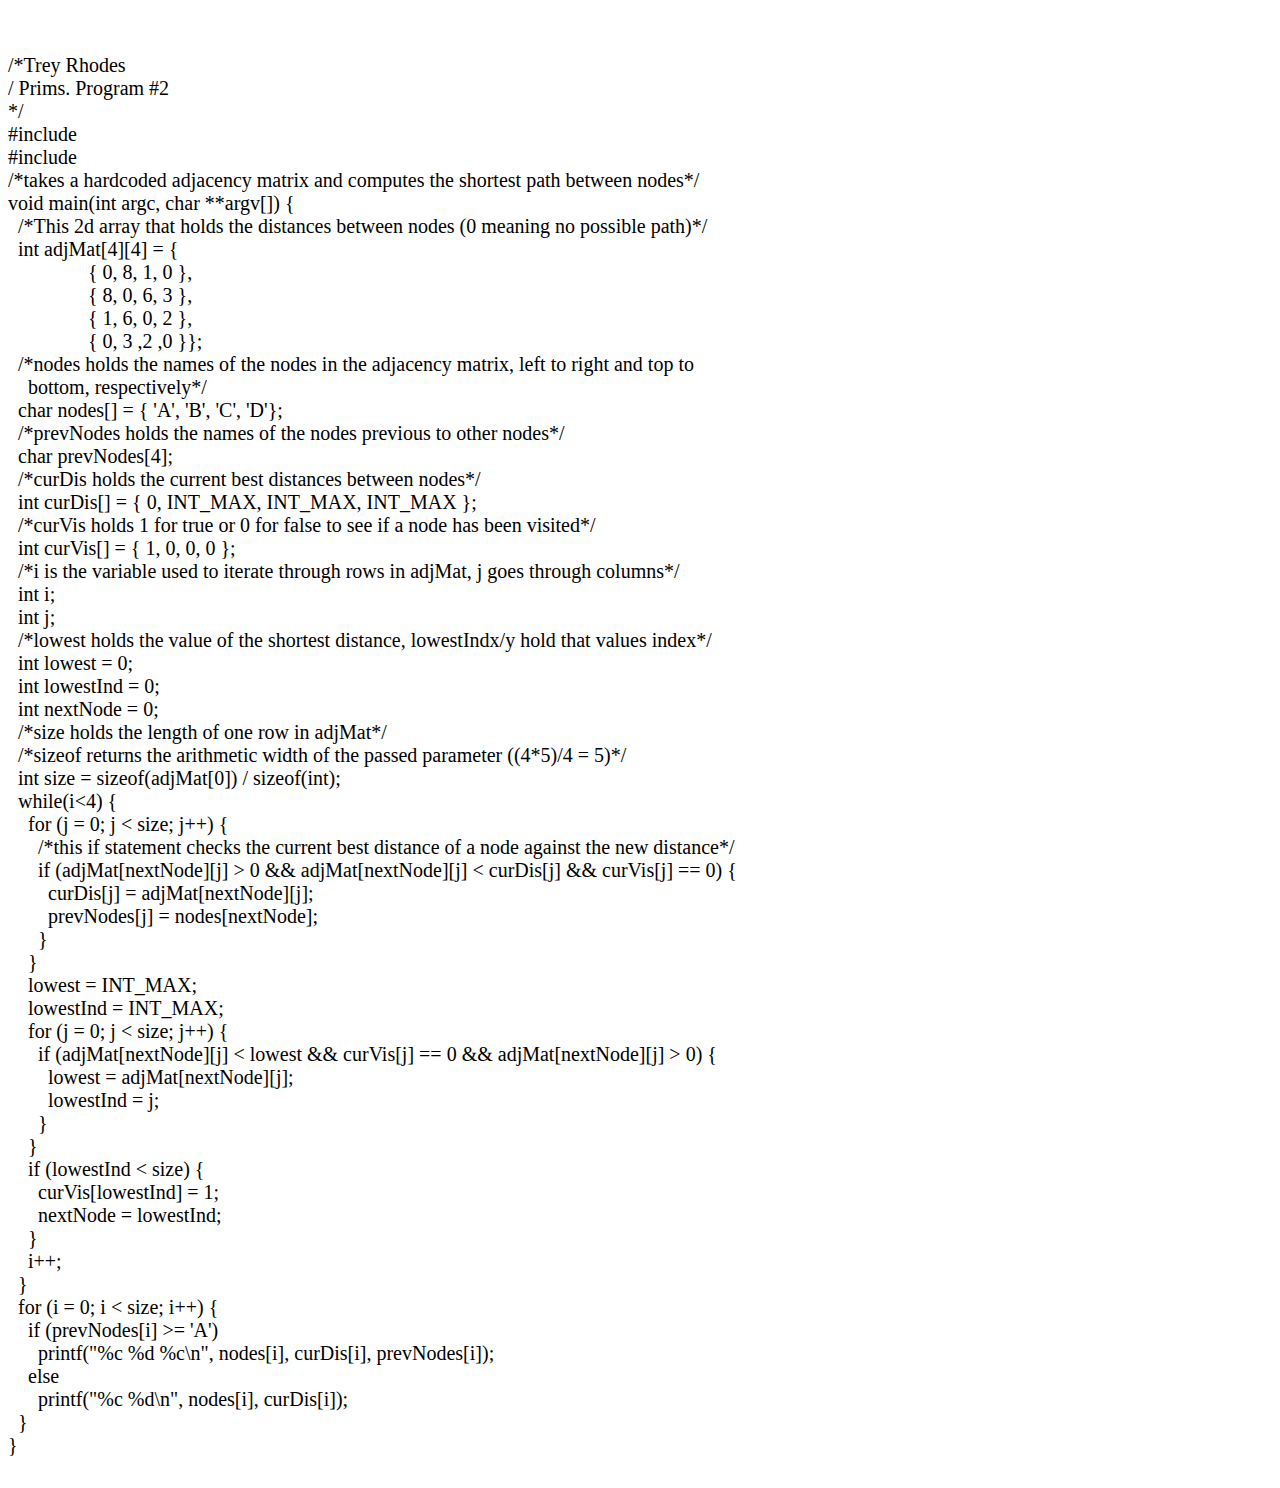
<file: Algorithms and Data Structures/Prims.html>
<!DOCTYPE html>
<html>
<link href="txtstyle.css" rel="stylesheet" type="text/css" />
<body>
<title>Prim's Algorithm in C</title>
/*Trey Rhodes
/ Prims. Program #2
*/
#include <stdio.h>
#include <limits.h>
/*takes a hardcoded adjacency matrix and computes the shortest path between nodes*/
void main(int argc, char **argv[]) {
  /*This 2d array that holds the distances between nodes (0 meaning no possible path)*/
  int adjMat[4][4] = {
                { 0, 8, 1, 0 },
                { 8, 0, 6, 3 },
                { 1, 6, 0, 2 },
                { 0, 3 ,2 ,0 }};
  /*nodes holds the names of the nodes in the adjacency matrix, left to right and top to
    bottom, respectively*/
  char nodes[] = { 'A', 'B', 'C', 'D'};
  /*prevNodes holds the names of the nodes previous to other nodes*/
  char prevNodes[4];
  /*curDis holds the current best distances between nodes*/
  int curDis[] = { 0, INT_MAX, INT_MAX, INT_MAX };
  /*curVis holds 1 for true or 0 for false to see if a node has been visited*/
  int curVis[] = { 1, 0, 0, 0 };
  /*i is the variable used to iterate through rows in adjMat, j goes through columns*/
  int i;
  int j;
  /*lowest holds the value of the shortest distance, lowestIndx/y hold that values index*/
  int lowest = 0;
  int lowestInd = 0;
  int nextNode = 0;
  /*size holds the length of one row in adjMat*/
  /*sizeof returns the arithmetic width of the passed parameter ((4*5)/4 = 5)*/
  int size = sizeof(adjMat[0]) / sizeof(int);
  while(i<4) {
    for (j = 0; j < size; j++) {
      /*this if statement checks the current best distance of a node against the new distance*/
      if (adjMat[nextNode][j] > 0 && adjMat[nextNode][j] < curDis[j] && curVis[j] == 0) {
        curDis[j] = adjMat[nextNode][j];
        prevNodes[j] = nodes[nextNode];
      }
    }
    lowest = INT_MAX;
    lowestInd = INT_MAX;
    for (j = 0; j < size; j++) {
      if (adjMat[nextNode][j] < lowest && curVis[j] == 0 && adjMat[nextNode][j] > 0) {
        lowest = adjMat[nextNode][j];
        lowestInd = j;
      }
    }
    if (lowestInd < size) {
      curVis[lowestInd] = 1;
      nextNode = lowestInd;
    }
    i++;
  }
  for (i = 0; i < size; i++) {
    if (prevNodes[i] >= 'A')
      printf("%c %d %c\n", nodes[i], curDis[i], prevNodes[i]);
    else
      printf("%c %d\n", nodes[i], curDis[i]);
  }
}
</body>
</html>
</file>
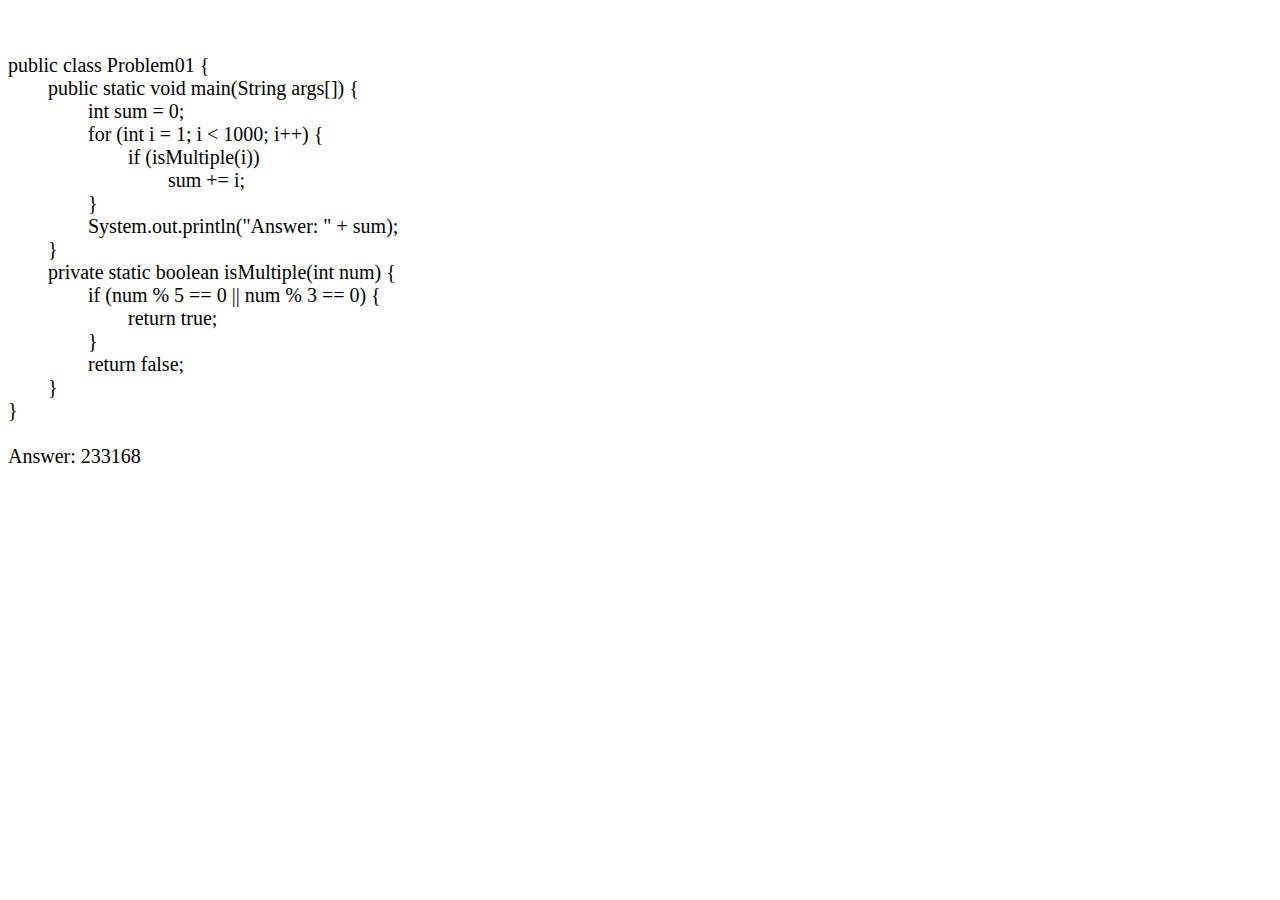
<file: Project Euler Solutions/Problem01.html>
<!DOCTYPE html>
<html>
<link href="txtstyle.css" rel="stylesheet" type="text/css" />
<body>
<title>Project Euler Solutions</title>
public class Problem01 {
	public static void main(String args[]) {
		int sum = 0;
		for (int i = 1; i < 1000; i++) {
			if (isMultiple(i))
				sum += i;
		}
		System.out.println("Answer: " + sum);
	}
	private static boolean isMultiple(int num) {
		if (num % 5 == 0 || num % 3 == 0) {
			return true;
		}
		return false;
	}
}

Answer: 233168
</body>
</html>
</file>
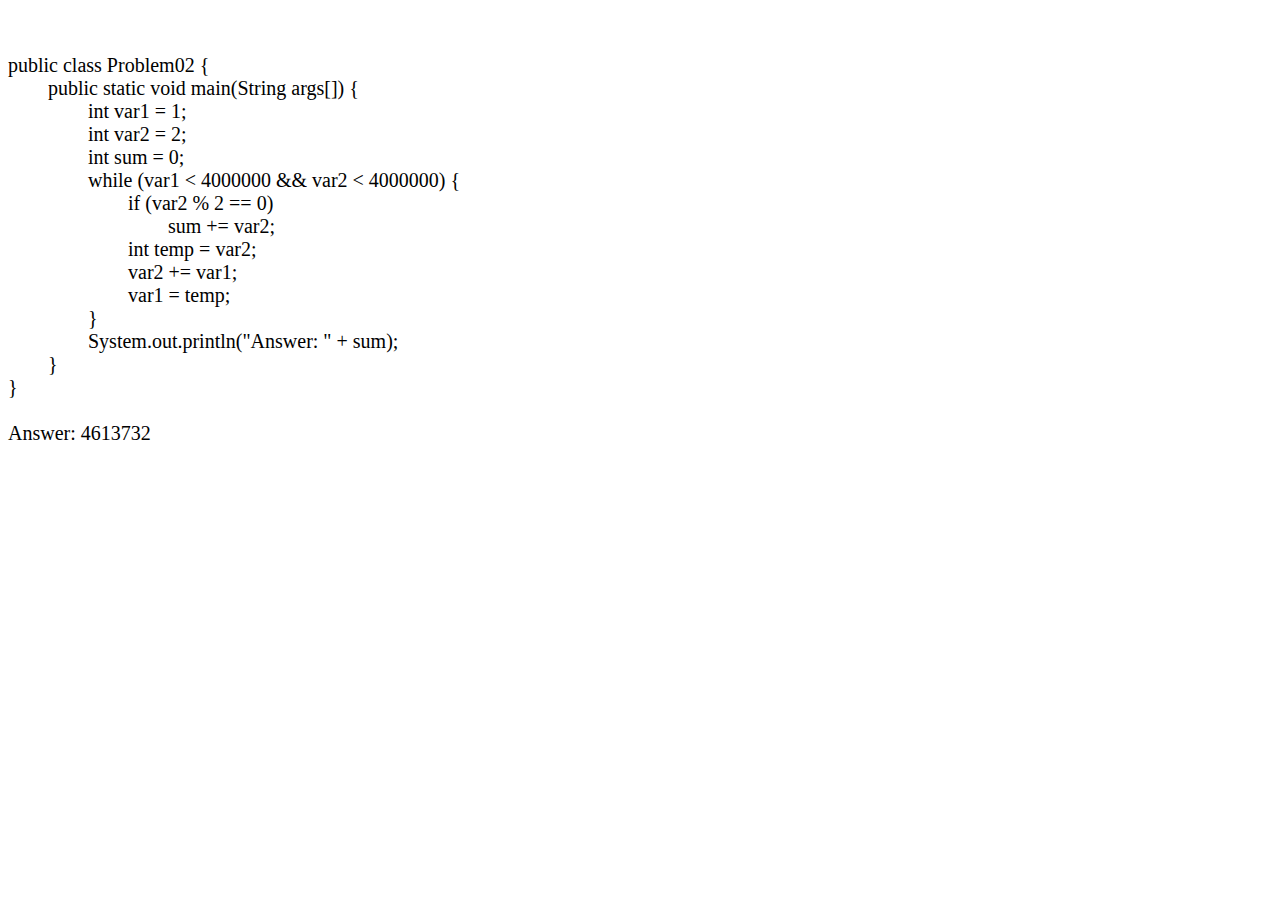
<file: Project Euler Solutions/Problem02.html>
<!DOCTYPE html>
<html>
<link href="txtstyle.css" rel="stylesheet" type="text/css" />
<body>
<title>Project Euler Solutions</title>
public class Problem02 {
	public static void main(String args[]) {
		int var1 = 1;
		int var2 = 2;
		int sum = 0;
		while (var1 < 4000000 && var2 < 4000000) {
			if (var2 % 2 == 0)
				sum += var2;
			int temp = var2;
			var2 += var1;
			var1 = temp;
		}
		System.out.println("Answer: " + sum);
	}
}

Answer: 4613732
</body>
</html>
</file>
<file: explorerstyle.css>
h1 {
  margin: 0px;
  font: Times New Roman;
  color: #9197ce;
  border-left: 10px solid lightgrey; }

h2 {
  margin: 0px;
  border-left: 10px solid #bbbdd0;
  font: Times New Roman;
  font-size: 40px;
  font-weight: normal;
  background-color: #bbbdd0; }

h3 {
  border: 5px solid lightgrey;
  margin: 0px;
  background-color: #9197ce;
  font-weight: normal;
  font-size: 35px;
  text-align: center; }

p {
  margin: 0px;
  font: Times New Roman;
  text-align: center; }

body {
  margin: 0px;
  background-color: lightgrey; }

a {
  color: black; }

/*# sourceMappingURL=explorerstyle.css.map */
</file>
<file: Algorithms and Data Structures/explorerstyle.css>
h1 {
  margin: 0px;
  font: Times New Roman;
  color: #9197ce;
  border-left: 10px solid lightgrey; }

h2 {
  margin: 0px;
  border-left: 10px solid #bbbdd0;
  font: Times New Roman;
  font-size: 40px;
  font-weight: normal;
  background-color: #bbbdd0; }

h3 {
  border: 5px solid lightgrey;
  margin: 0px;
  background-color: #9197ce;
  font-weight: normal;
  font-size: 35px;
  text-align: center; }

p {
  margin: 0px;
  font: Times New Roman;
  text-align: center; }

body {
  margin: 0px;
  background-color: lightgrey; }

a {
  color: black; }

/*# sourceMappingURL=explorerstyle.css.map */
</file>
<file: Project Euler Solutions/explorerstyle.css>
h1 {
  margin: 0px;
  font: Times New Roman;
  color: #9197ce;
  border-left: 10px solid lightgrey; }

h2 {
  margin: 0px;
  border-left: 10px solid #bbbdd0;
  font: Times New Roman;
  font-size: 40px;
  font-weight: normal;
  background-color: #bbbdd0; }

h3 {
  border: 5px solid lightgrey;
  margin: 0px;
  background-color: #9197ce;
  font-weight: normal;
  font-size: 35px;
  text-align: center; }

p {
  margin: 0px;
  font: Times New Roman;
  text-align: center; }

body {
  margin: 0px;
  background-color: lightgrey; }

a {
  color: black; }

/*# sourceMappingURL=explorerstyle.css.map */
</file>
<file: Algorithms and Data Structures/txtstyle.css>
html, body { font-family: Consolas; white-space: pre-wrap; font-size: 20px;}
</file>
<file: Project Euler Solutions/txtstyle.css>
html, body {
	font-family: Consolas; 
	white-space: pre-wrap; 
	font-size: 20px;
}
</file>
